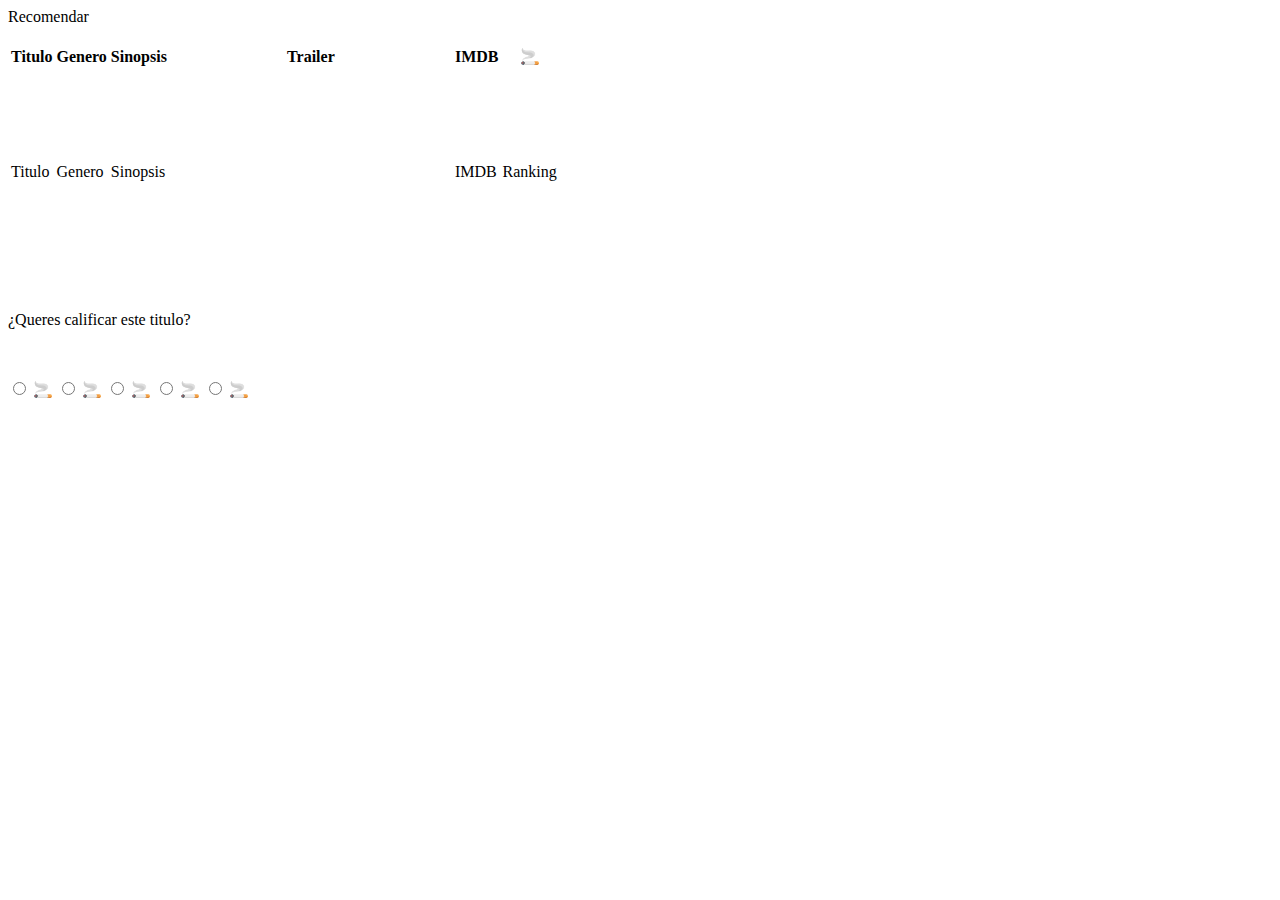
<file: src/main/resources/templates/index.html>
<!DOCTYPE html>
<html lang="en" xmlns:th="http://www.thymeleaf.org">
<head th:replace="~{base :: head}"></head>
<body>

    <header th:replace="~{base :: header}"></header>

    <style th:replace="~{base :: style}"></style>

    <section class="principalpage">
        <div class="databox">
            <div class="menu-button">
                <div class="menu-button-sub">
                    <a th:href="@{/cinemador/inicio/recomendar}" class="button">
                        <span>Recomendar</span>
                    </a>
                </div>
            </div>    
            <br>
            <div>
                <div class="vistadatos">
                    <table>
                        <thead>
                            <tr>
                                <th>Titulo</th>
                                <th>Genero</th>
                                <th>Sinopsis</th>
                                <th>Trailer</th>
                                <th>IMDB</th>
                                <th>🚬</th>
                            </tr>
                        </thead>
                        <tbody>
                            <tr th:each="pelicula:${datos}">
                                    <td th:text="${pelicula.movieTitle}">Titulo</td>
                                    <td th:text="${pelicula.movieGenre}">Genero</td>
                                    <td th:text="${pelicula.movieDescription}">Sinopsis</td>
                                    <td>
                                        <th:block th:if="${pelicula.movieTrailer != null}">
                                            <!-- Si la condición se cumple, mostramos el iframe -->
                                            <iframe width="280" height="200" th:src="@{'https://www.youtube.com/embed/' + ${pelicula.movieTrailer}}" frameborder="0" allowfullscreen></iframe>
                                        </th:block>
                                    </td>
                                    <td th:text="${pelicula.movieImdb}">IMDB</td>
                                    <td th:text="${pelicula.movieRanking}">Ranking</td>
                            </tr>
                        </tbody>
                    </table>
                </div>
                <br>
                <p class="presentacion">
                    ¿Queres calificar este titulo?
                    <br>
                </p>
                <br>
                <div class="calification">
                    <form>
                        <p class="clasificacion">
                            <input id="radio1" type="radio" name="cigarros" value="5">
                            <label for="radio1" class="calif">🚬</label>
                            <input id="radio2" type="radio" name="cigarros" value="4">
                            <label for="radio2" class="calif">🚬</label>
                            <input id="radio3" type="radio" name="cigarros" value="3">
                            <label for="radio3" class="calif">🚬</label>
                            <input id="radio4" type="radio" name="cigarros" value="2">
                            <label for="radio4" class="calif">🚬</label>
                            <input id="radio5" type="radio" name="cigarros" value="1">
                            <label for="radio5" class="calif">🚬</label>
                        </p>
                    </form>
                </div>
            </div>
        </div> 
    </section>
    
    <footer th:replace="~{base :: footer}"></footer>

</body>
</html>
</file>
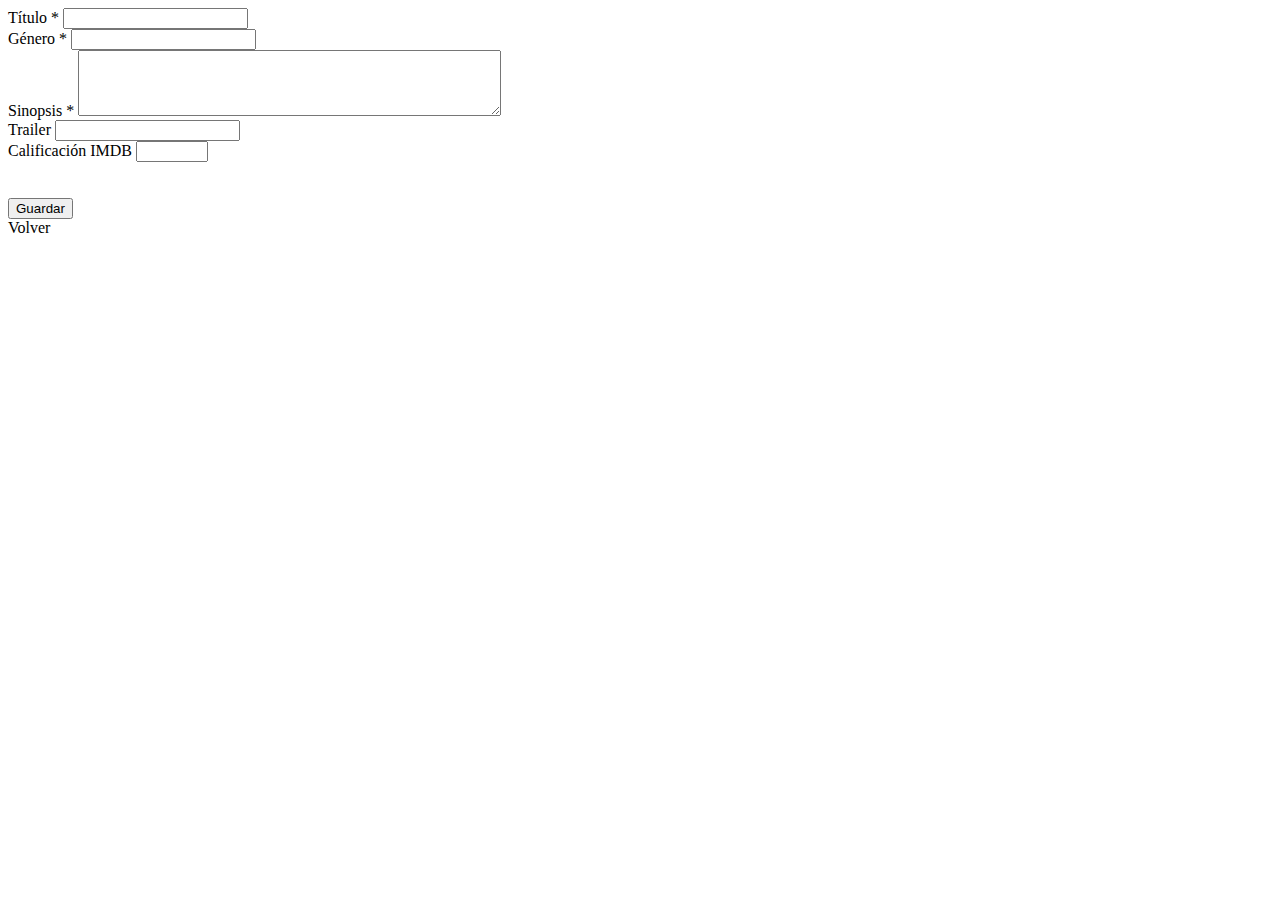
<file: src/main/resources/templates/cargar.html>
<!DOCTYPE html>
<html lang="en" xmlns:th="http://www.thymeleaf.org">
<head th:replace="~{base :: head}"></head>
<body>

    <header th:replace="~{base :: header}"></header>

    <style th:replace="~{base :: style}"></style>

    <section class="principalpage">
            
            <div class="databox">
                <div class="formulariocarga">
                    <form th:action="@{/cinemador/peliculas/cargar/submit}" th:object="${nuevosdatos}" method="POST">
                        <div>
                            <label for="titulo">Título *</label>
                            <input type="text" id="titulo" name="titulo" th:field="*{movieTitle}" required>
                        </div>
                        <div>
                            <label for="genero">Género *</label>
                            <input type="text" id="genero" name="genero" th:field="*{movieGenre}" required>
                        </div>
                        <div>
                            <label for="sinopsis">Sinopsis *</label>
                            <textarea id="sinopsis" name="sinopsis" rows="4" cols="50" th:field="*{movieDescription}" required></textarea>
                        </div>
                        <div>
                            <label for="trailer">Trailer</label>
                            <input type="url" id="trailer" name="trailer" th:field="*{movieTrailer}">
                        </div>
                        <div>
                            <label for="calificacion-imdb">Calificación IMDB</label>
                            <input type="number" id="calificacion-imdb" name="calificacion-imdb" min="0" max="10" step="0.1" th:field="*{movieImdb}">
                        </div>
                        <br>
                        <br>
                        <div class="menu-button">
                            <div class="menu-button-sub">
                            <button type="submit" class="button"><span>Guardar</span></button>
                            </div>
                        
                            <div class="menu-button-sub">
                            <a th:href="@{/cinemador/peliculas}" class="button">
                                <span>Volver</span>
                            </a>
                            </div>
                        </div>
                    </form>
                </div>
            </div>

    </section>

</body>
</html>
</file>
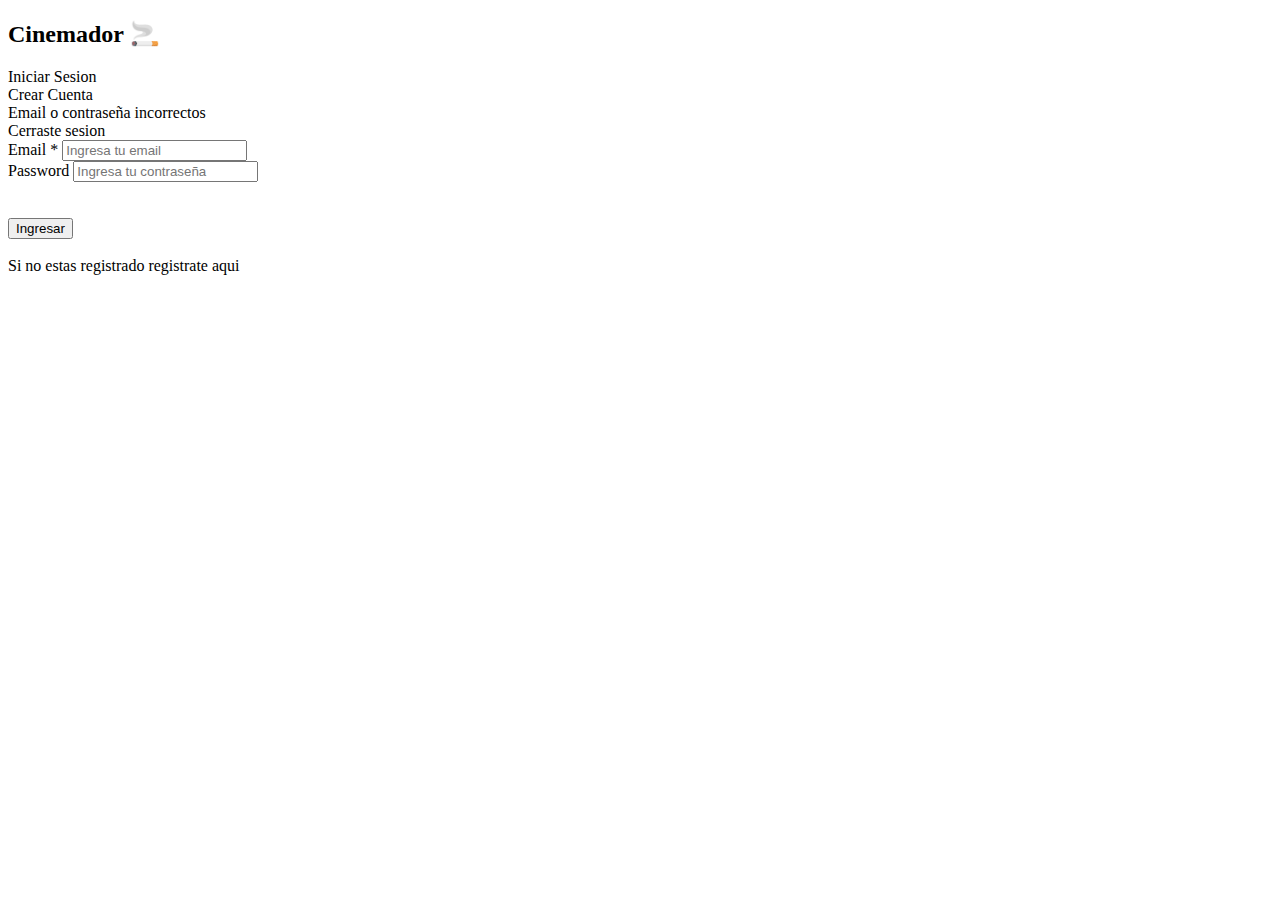
<file: src/main/resources/templates/login.html>
<!DOCTYPE html>
<html lang="en" xmlns:th="http://www.thymeleaf.org">
<head th:replace="~{base :: head}"></head>
<body>

    <header>
        <h2><a th:href="@{/}" class="Cinemador">Cinemador 🚬</a></h2>
        <div class="menu-button">
            <a th:href="@{/login}" class="button">
                <span>Iniciar Sesion</span>
            </a>
        </div>
        <div class="menu-button">
            <a th:href="@{/registro}" class="button">
                <span>Crear Cuenta</span>
            </a>
        </div>
    </header>

    <style th:replace="~{base :: style}"></style>

    <section class="principalpage">

        <div class="databox">
            <div class="formulariocarga">
                <div class="message" th:if="${param.error}">
                    Email o contraseña incorrectos
                </div>
                <div class="message" th:if="${param.logout}">
                    Cerraste sesion
                </div>
                <form th:action="@{/login}" method="POST">
                    <div>
                        <label for="username">Email *</label>
                        <input type="email" id="username" name="username" placeholder="Ingresa tu email" required>
                    </div>
                    <div>
                        <label for="password">Password</label>
                        <input type="password" id="password" name="password" placeholder="Ingresa tu contraseña" required>
                    </div>
                    <br>
                    <br>
                    <div class="menu-button">
                        <div class="menu-button-sub">
                            <button type="submit" class="button"><span>Ingresar</span></button>
                        </div>
                    </div>
                    <br>
                    <span>Si no estas registrado <a th:href="@{/registro}">registrate aqui</a></span>
                </form>
            </div>
        </div>

    </section>
    
    <footer th:replace="~{base :: footer}"></footer>

</body>
</html>
</file>
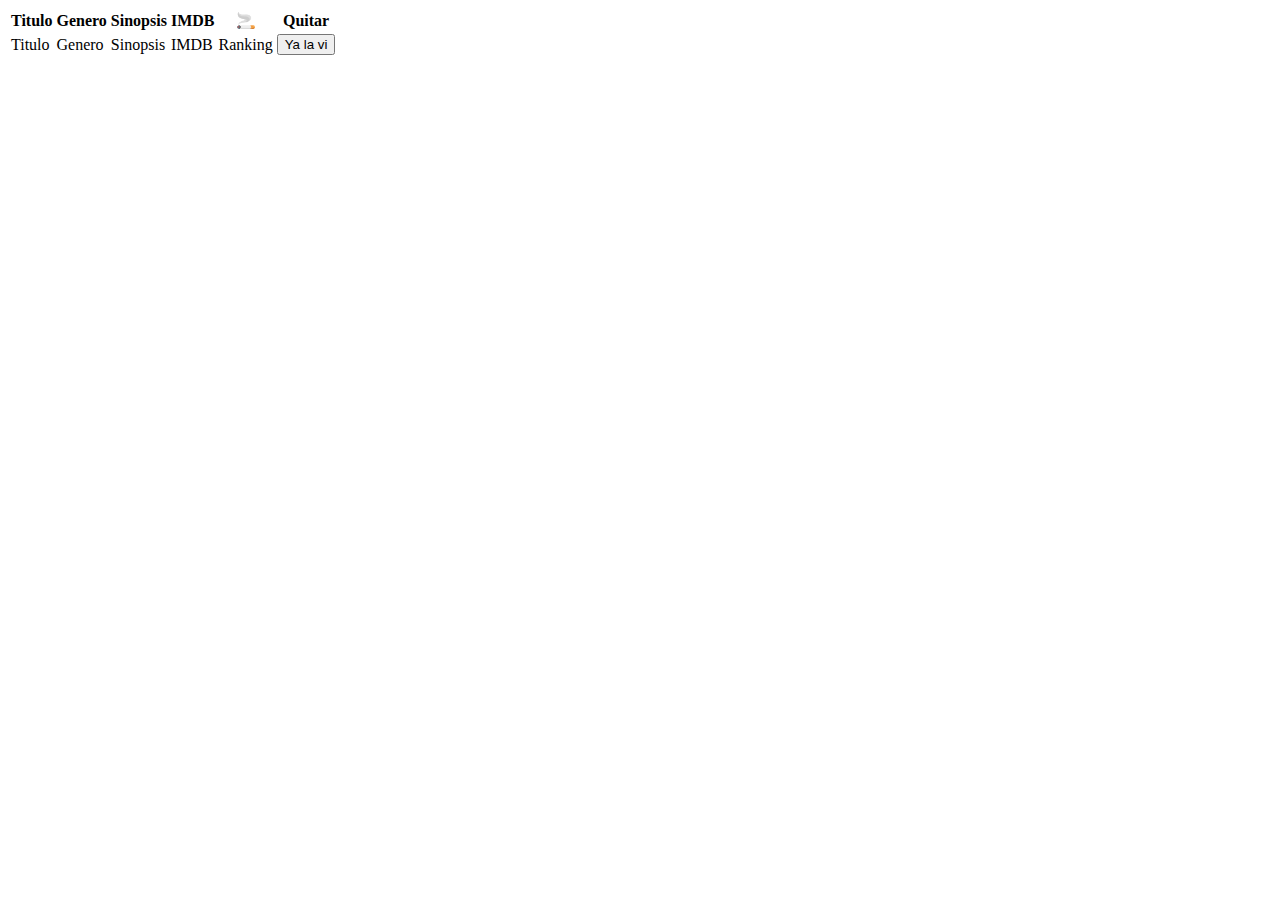
<file: src/main/resources/templates/milista.html>
<!DOCTYPE html>
<html lang="en" xmlns:th="http://www.thymeleaf.org">
<head th:replace="~{base :: head}"></head>
<body>
    
    <header th:replace="~{base :: header}"></header>

    <style th:replace="~{base :: style}"></style>

    <section class="principalpage">
        <div class="databox">
            <div>    
                <div class="vistadatos">
                    <table>
                        <thead>
                            <tr>
                                <th>Titulo</th>
                                <th>Genero</th>
                                <th>Sinopsis</th>
                                <th>IMDB</th>
                                <th>🚬</th>
                                <th>Quitar</th>
                            </tr>
                        </thead>
                        <tbody>
                            <tr th:each="pelicula:${datos}">
                                <form th:action="@{/cinemador/milista/quitar}" method="POST">
                                    <input type="hidden" name="movieId" th:value="${pelicula.movieId}" />
                                <td th:text="${pelicula.movieTitle}">Titulo</td>
                                <td th:text="${pelicula.movieGenre}">Genero</td>
                                <td th:text="${pelicula.movieDescription}">Sinopsis</td>
                                <td th:text="${pelicula.movieImdb}">IMDB</td>
                                <td th:text="${pelicula.movieRanking}">Ranking</td>
                                <td>
                                    <div class="menu-button">
                                        <div class="menu-button-sub">
                                            <button type="submit" class="button"><span>Ya la vi</span></button>
                                        </div>
                                    </div>
                                </td>
                                </form>
                            </tr>
                        </tbody>
                    </table>
                </div>
            </div>
        </div> 
    </section>

</body>
</html>
</file>
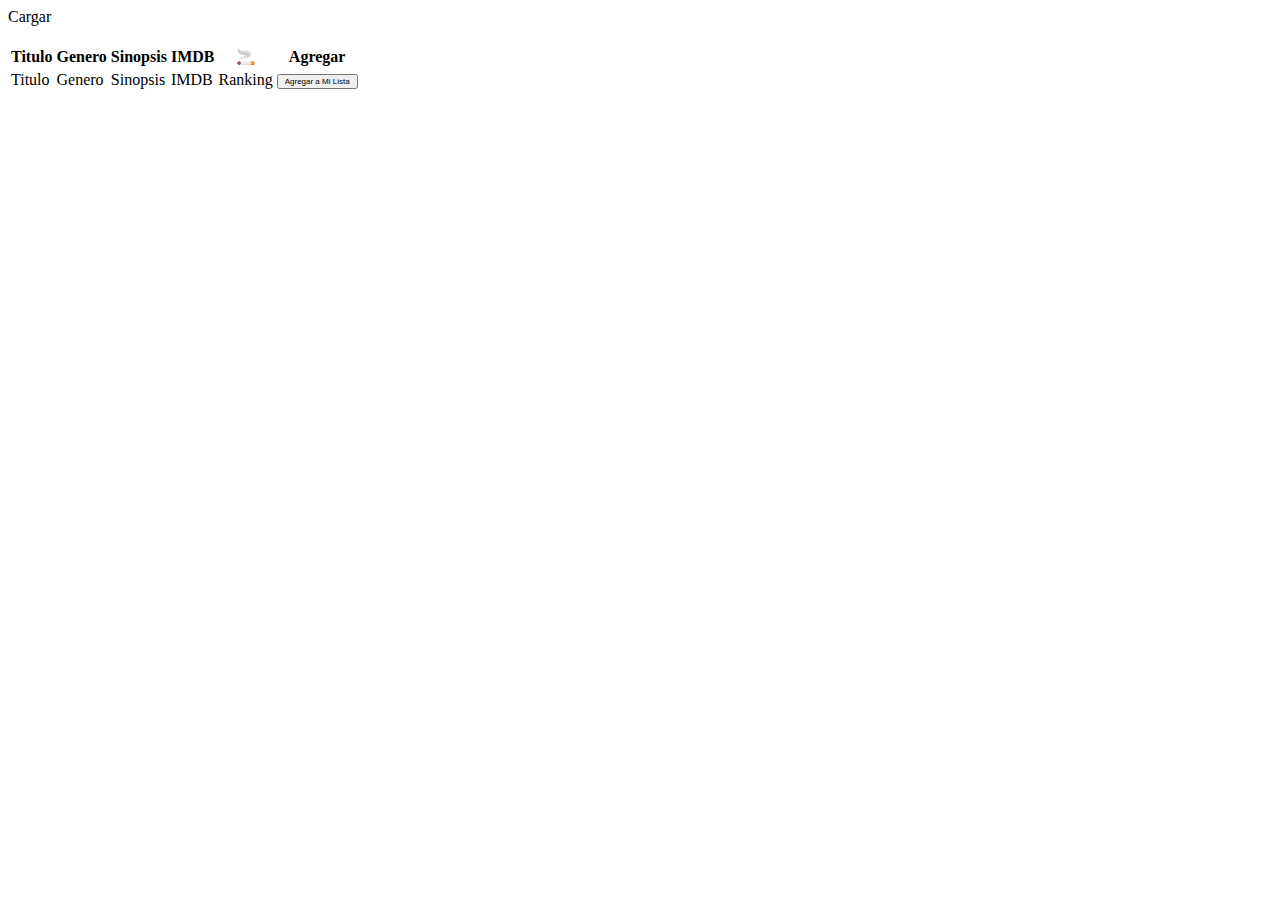
<file: src/main/resources/templates/peliculas.html>
<!DOCTYPE html>
<html lang="en" xmlns:th="http://www.thymeleaf.org">

<head th:replace="~{base :: head}"></head>

<body>
    <header th:replace="~{base :: header}"></header>

    <style th:replace="~{base :: style}"></style>

    <section class="principalpage">
        <div class="databox">
            <div class="menu-button" th:if="${isAdmin}">
                <div class="menu-button-sub">
                    <a th:href="@{/cinemador/peliculas/cargar}" class="button">
                        <span>Cargar</span>
                    </a>
                </div>
            </div>
            <br>
            <div>
                <div class="vistadatos">
                    <table>
                        <thead>
                            <tr>
                                <th>Titulo</th>
                                <th>Genero</th>
                                <th>Sinopsis</th>
                                <th>IMDB</th>
                                <th>🚬</th>
                                <th>Agregar</th>
                            </tr>
                        </thead>
                        <tbody>
                            <tr th:each="pelicula:${datos}">
                                <form th:action="@{/cinemador/peliculas/agregar}" method="POST">
                                    <input type="hidden" name="movieTitle" th:value="${pelicula.movieTitle}" />
                                    <input type="hidden" name="movieGenre" th:value="${pelicula.movieGenre}" />
                                    <input type="hidden" name="movieDescription"
                                        th:value="${pelicula.movieDescription}" />
                                    <input type="hidden" name="movieImdb" th:value="${pelicula.movieImdb}" />
                                    <input type="hidden" name="movieRanking" th:value="${pelicula.movieRanking}" />
                                    <td th:text="${pelicula.movieTitle}">Titulo</td>
                                    <td th:text="${pelicula.movieGenre}">Genero</td>
                                    <td th:text="${pelicula.movieDescription}">Sinopsis</td>
                                    <td th:text="${pelicula.movieImdb}">IMDB</td>
                                    <td th:text="${pelicula.movieRanking}">Ranking</td>
                                    <td>
                                        <div class="menu-button">
                                            <div class="menu-button-sub">
                                                <button type="submit" class="button"
                                                    style="font-size: 0.5em;"><span>Agregar a Mi Lista</span></button>
                                            </div>
                                        </div>
                                    </td>
                                </form>
                            </tr>
                        </tbody>
                    </table>
                </div>
            </div>
        </div>
    </section>
</body>

</html>
</file>
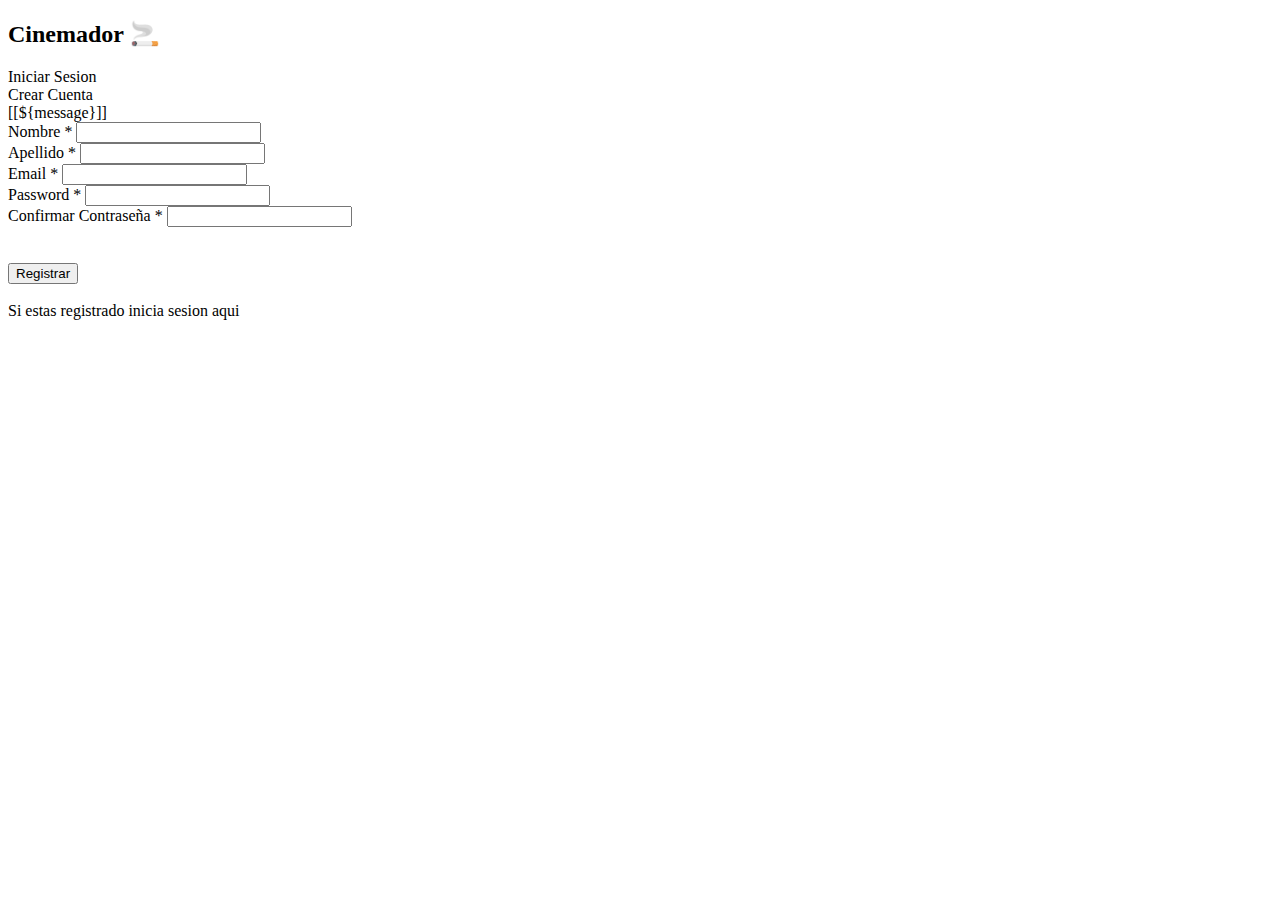
<file: src/main/resources/templates/registro.html>
<!DOCTYPE html>
<html lang="en" xmlns:th="http://www.thymeleaf.org">
<head th:replace="~{base :: head}"></head>
<body>

    <header>
        <h2><a th:href="@{/}" class="Cinemador">Cinemador 🚬</a></h2>
        <div class="menu-button">
            <a th:href="@{/cinemador/login}" class="button">
                <span>Iniciar Sesion</span>
            </a>
        </div>
        <div class="menu-button">
            <a th:href="@{/cinemador/registro}" class="button">
                <span>Crear Cuenta</span>
            </a>
        </div>
    </header>

    <style th:replace="~{base :: style}"></style>



    <section class="principalpage">

        <div class="databox">
            <div class="formulariocarga">
                <div class="message" th:if="${message != null}">
                    <!--aca va el mensaje-->
                    [[${message}]]
                </div>
                <form th:action="@{/registro}" th:object="${usuario}" id="registroForm" role="form" method="POST">
                    <div>
                        <label for="nombre">Nombre *</label>
                        <input type="text" id="nombre" name="nombre" th:field="*{nombre}" required>
                    </div>
                    <div>
                        <label for="apellido">Apellido *</label>
                        <input type="text" id="apellido" name="apellido" th:field="*{apellido}" required>
                    </div>
                    <div>
                        <label for="email">Email *</label>
                        <input type="email" id="email" name="email" th:field="*{email}" required>
                    </div>
                    <div>
                        <label for="password">Password *</label>
                        <input type="password" id="password" name="password" th:field="*{password}">
                    </div>
                    <div>
                        <label for="confirmPassword">Confirmar Contraseña *</label>
                        <input type="password" id="confirmPassword" name="confirmPassword" required>
                    </div>
                    <br>
                    <br>
                    <div class="menu-button">
                        <div class="menu-button-sub">
                            <button type="submit" class="button"><span>Registrar</span></button>
                        </div>
                    </div>
                    <br>
                    <span>Si estas registrado <a th:href="@{/cinemador/login}">inicia sesion aqui</a></span>
                </form>
            </div>
        </div>
        <br>

    </section>
    <script>
        document.addEventListener("DOMContentLoaded", function () {
            var form = document.getElementById("registroForm");
            form.addEventListener("submit", function (event) {
                var password = form.elements["password"].value;
                var confirmPassword = form.elements["confirmPassword"].value;

                if (password !== confirmPassword) {
                    alert("Las contraseñas no coinciden");
                    event.preventDefault();
                }
            });
        });
    </script>
    <footer th:replace="~{base :: footer}"></footer>
</body>
</html>
</file>
